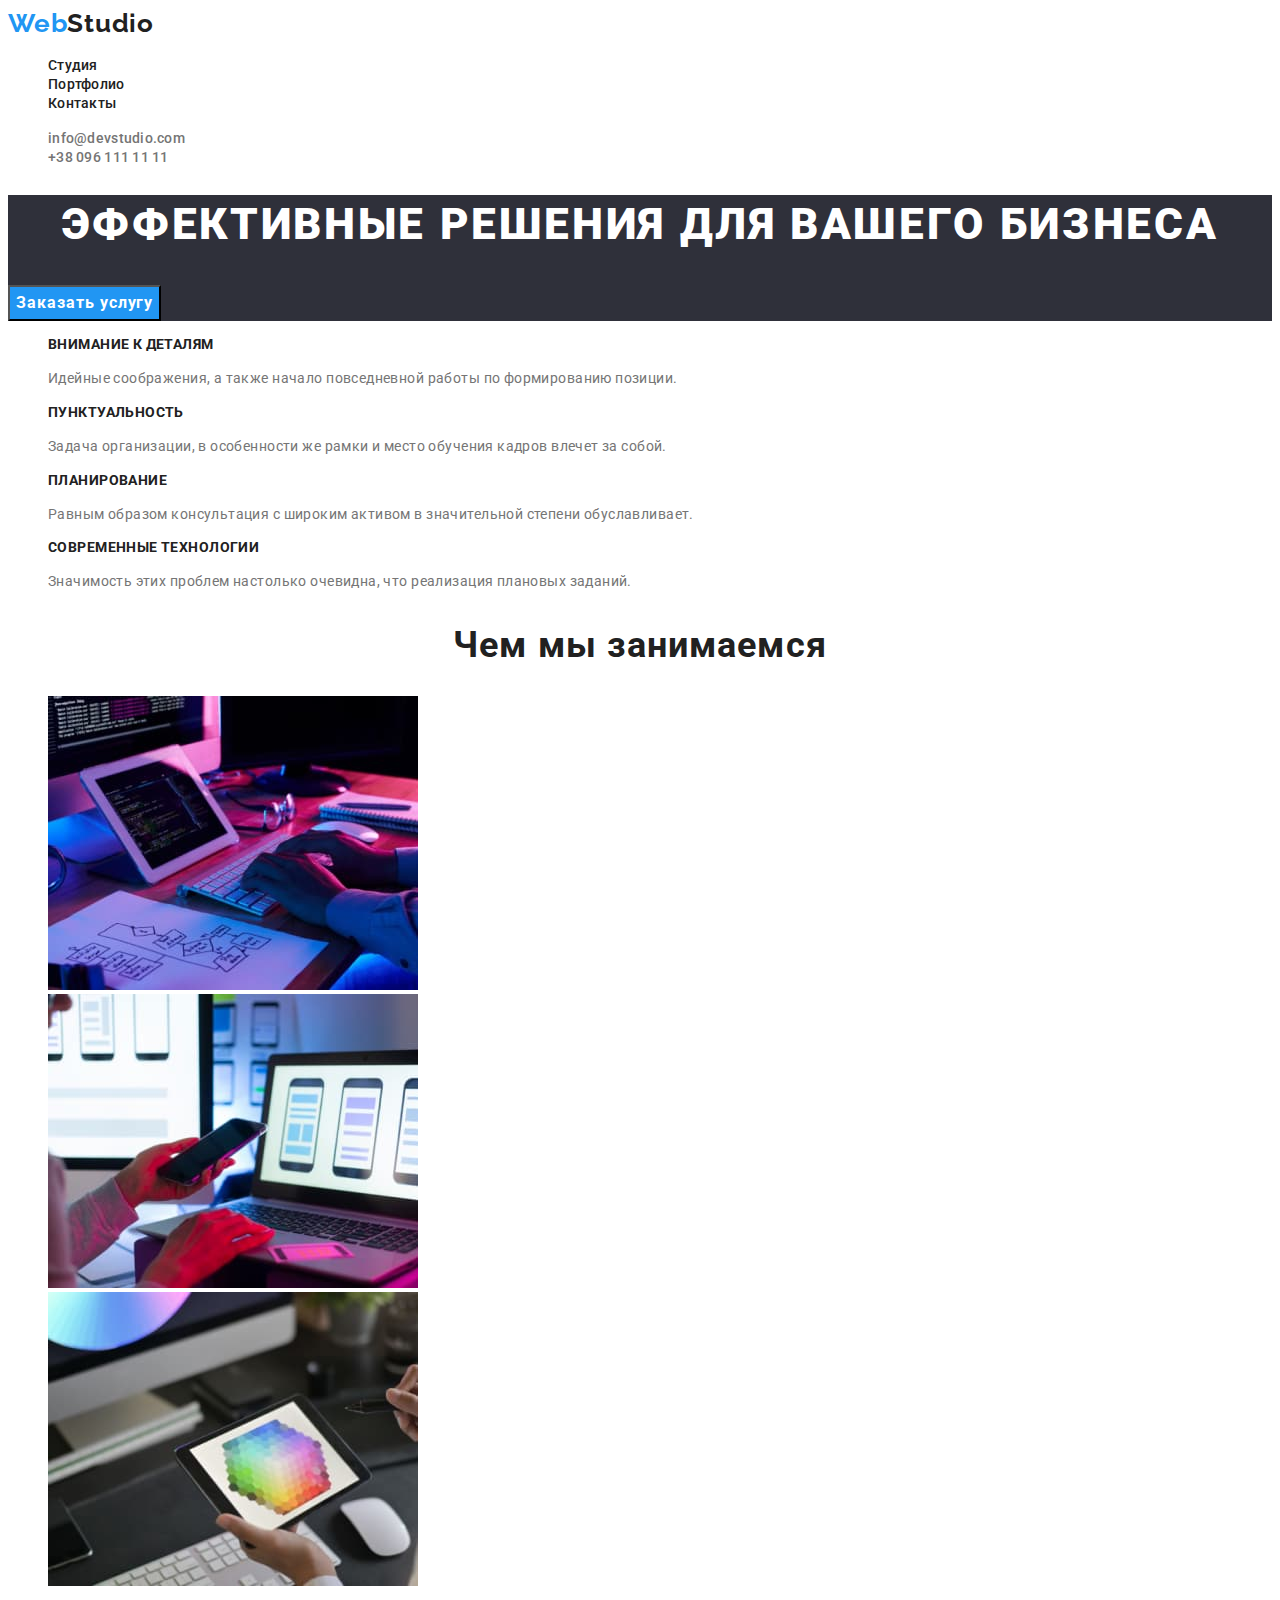
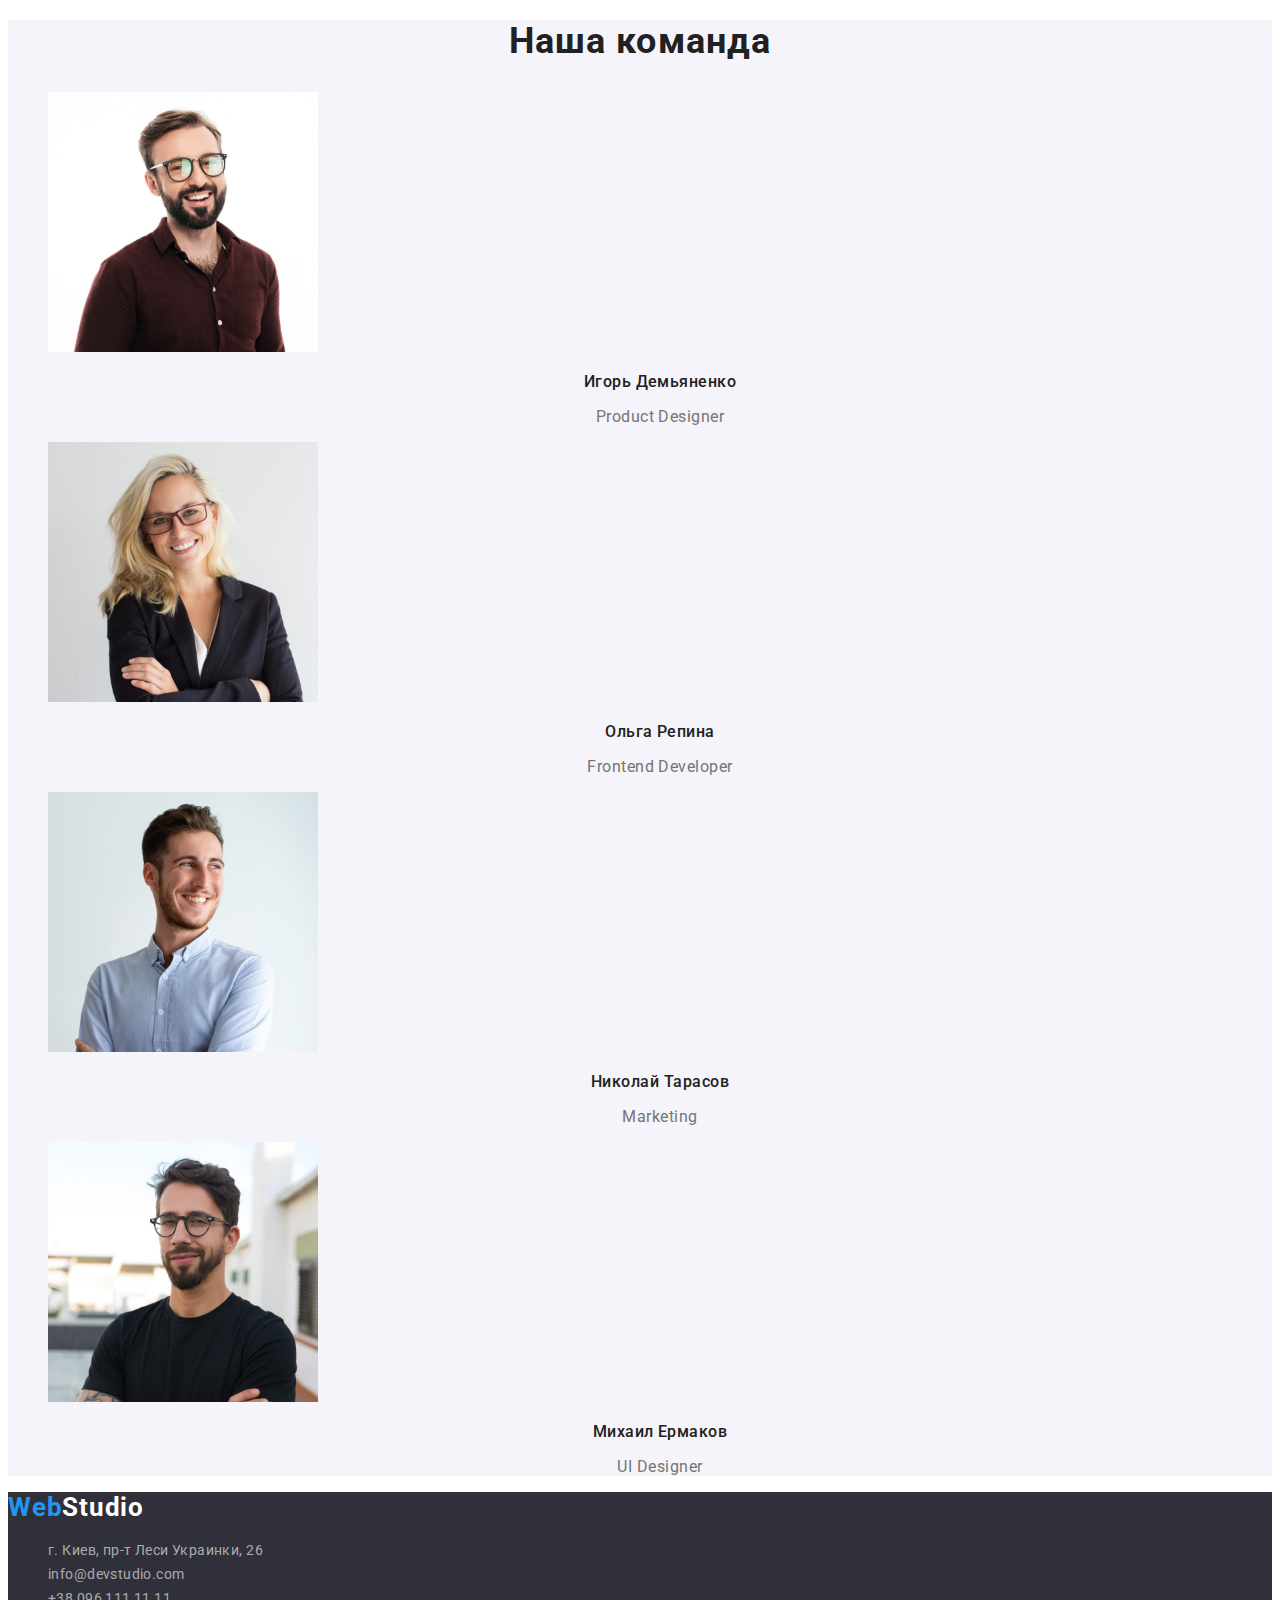
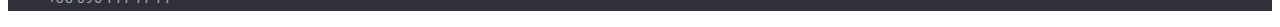
<file: index.html>
<!DOCTYPE html>
<html lang="ru">
  <head>
    <meta charset="UTF-8" />
    <meta http-equiv="X-UA-Compatible" content="IE=edge" />
    <meta name="viewport" content="width=device-width, initial-scale=1.0" />
    <link rel="preconnect" href="https://fonts.googleapis.com" />
    <link rel="preconnect" href="https://fonts.gstatic.com" crossorigin />
    <link
      href="https://fonts.googleapis.com/css2?family=Raleway:wght@700&family=Roboto:wght@400;500;700;900&display=swap"
      rel="stylesheet"
    />
    <title>goit-markup-hw-02</title>
    <link rel="stylesheet" href="./css/style.css" />
  </head>
  <body>
    <header class="header">
      <a class="header-logo link" href="./index.html">
        <span class="logo-text">Web</span>Studio</a
      >
      <nav class="header-nav">
        <h2 class="header-title visually-hidden">Навигация</h2>
        <ul class="header-list list">
          <li><a class="header-link link" href="./index.html">Студия</a></li>
          <li>
            <a class="header-link link" href="./portfolio.html">Портфолио</a>
          </li>
          <li><a class="header-link link" href="#">Контакты</a></li>
        </ul>
      </nav>
      <ul class="list">
        <li>
          <a class="header-address list link" href="mailto:info@devstudio.com"
            >info@devstudio.com</a
          >
        </li>
        <li>
          <a class="header-address list link" href="tel:+380961111111"
            >+38 096 111 11 11</a
          >
        </li>
      </ul>
    </header>
    <main>
      <!-- hero -->
      <section class="hero">
        <h1 class="hero-title">эффективные решения для вашего бизнеса</h1>
        <button class="hero-button" type="button">Заказать услугу</button>
      </section>
           <!-- чем мы занимаемся -->
      <section class="work">
      <h2 class="visually-hidden">Наши преимущества</h2>
      <ul class="list">
        <li>
          <h3 class="work-topic">Внимание к деталям</h3>
          <p class="work-text">
            Идейные соображения, а также начало повседневной работы по
            формированию позиции.
          </p>
        </li>
        <li>
          <h3 class="work-topic">Пунктуальность</h3>
          <p class="work-text">
            Задача организации, в особенности же рамки и место обучения кадров
            влечет за собой.
          </p>
        </li>
        <li>
          <h3 class="work-topic">Планирование</h3>
          <p class="work-text">
            Равным образом консультация с широким активом в значительной степени
            обуславливает.
          </p>
        </li>
        <li>
          <h3 class="work-topic">Современные технологии</h3>
          <p class="work-text">
            Значимость этих проблем настолько очевидна, что реализация плановых
            заданий.
          </p>
        </li>
      </ul>
        <h2 class="work-title">Чем мы занимаемся</h2>
        <ul class="list">
          <li>
            <img
              src="./images/what-are-we-doing-1.jpg"
              alt="рабочий-процесс-1"
              width="370"
              height="294"
            />
          </li>
          <li>
            <img
              src="./images/what-are-we-doing-2.jpg"
              alt="рабочий-процесс-2"
              width="370"
              height="294"
            />
          </li>
          <li>
            <img
              src="./images/what-are-we-doing-3.jpg"
              alt="рабочий-процесс-3"
              width="370"
              height="294"
            />
          </li>
        </ul>
      </section>
      <!-- наша команда -->
      <section class="team">
        <h2 class="team-title">Наша команда</h2>
        <ul class="list">
          <li>
            <img
              src="./images/our-team-1.jpg"
              alt="сотрудник-1"
              width="270"
              height="260"
            />
            <h3 class="team-employee">Игорь Демьяненко</h3>
            <p class="team-desc" lang="en">Product Designer</p>
          </li>
          <li>
            <img
              src="./images/our-team-2.jpg"
              alt="сотрудник-2"
              width="270"
              height="260"
            />
            <h3 class="team-employee">Ольга Репина</h3>
            <p class="team-desc" lang="en">Frontend Developer</p>
          </li>
          <li>
            <img
              src="./images/our-team-3.jpg"
              alt="сотрудник-3"
              width="270"
              height="260"
            />
            <h3 class="team-employee">Николай Тарасов</h3>
            <p class="team-desc" lang="en">Marketing</p>
          </li>
          <li>
            <img
              src="./images/our-team-4.jpg"
              alt="сотрудник-4"
              width="270"
              height="260"
            />
            <h3 class="team-employee">Михаил Ермаков</h3>
            <p class="team-desc" lang="en">UI Designer</p>
          </li>
        </ul>
      </section>
    </main>
    <footer class="footer">
      <a class="footer-logo link" href="./index.html"
        ><span class="logo-text">Web</span>Studio</a
      >
      <address>
        <ul class="list">
          <li>
            <a class="footer-adress link" href="#"
              >г. Киев, пр-т Леси Украинки, 26</a
            >
          </li>
          <li>
            <a class="footer-adress link" href="mailto:info@devstudio.com"
              >info@devstudio.com</a
            >
          </li>
          <li>
            <a class="footer-adress link" href="tel:+380961111111"
              >+38 096 111 11 11</a
            >
          </li>
        </ul>
      </address>
    </footer>
  </body>
</html>
</file>
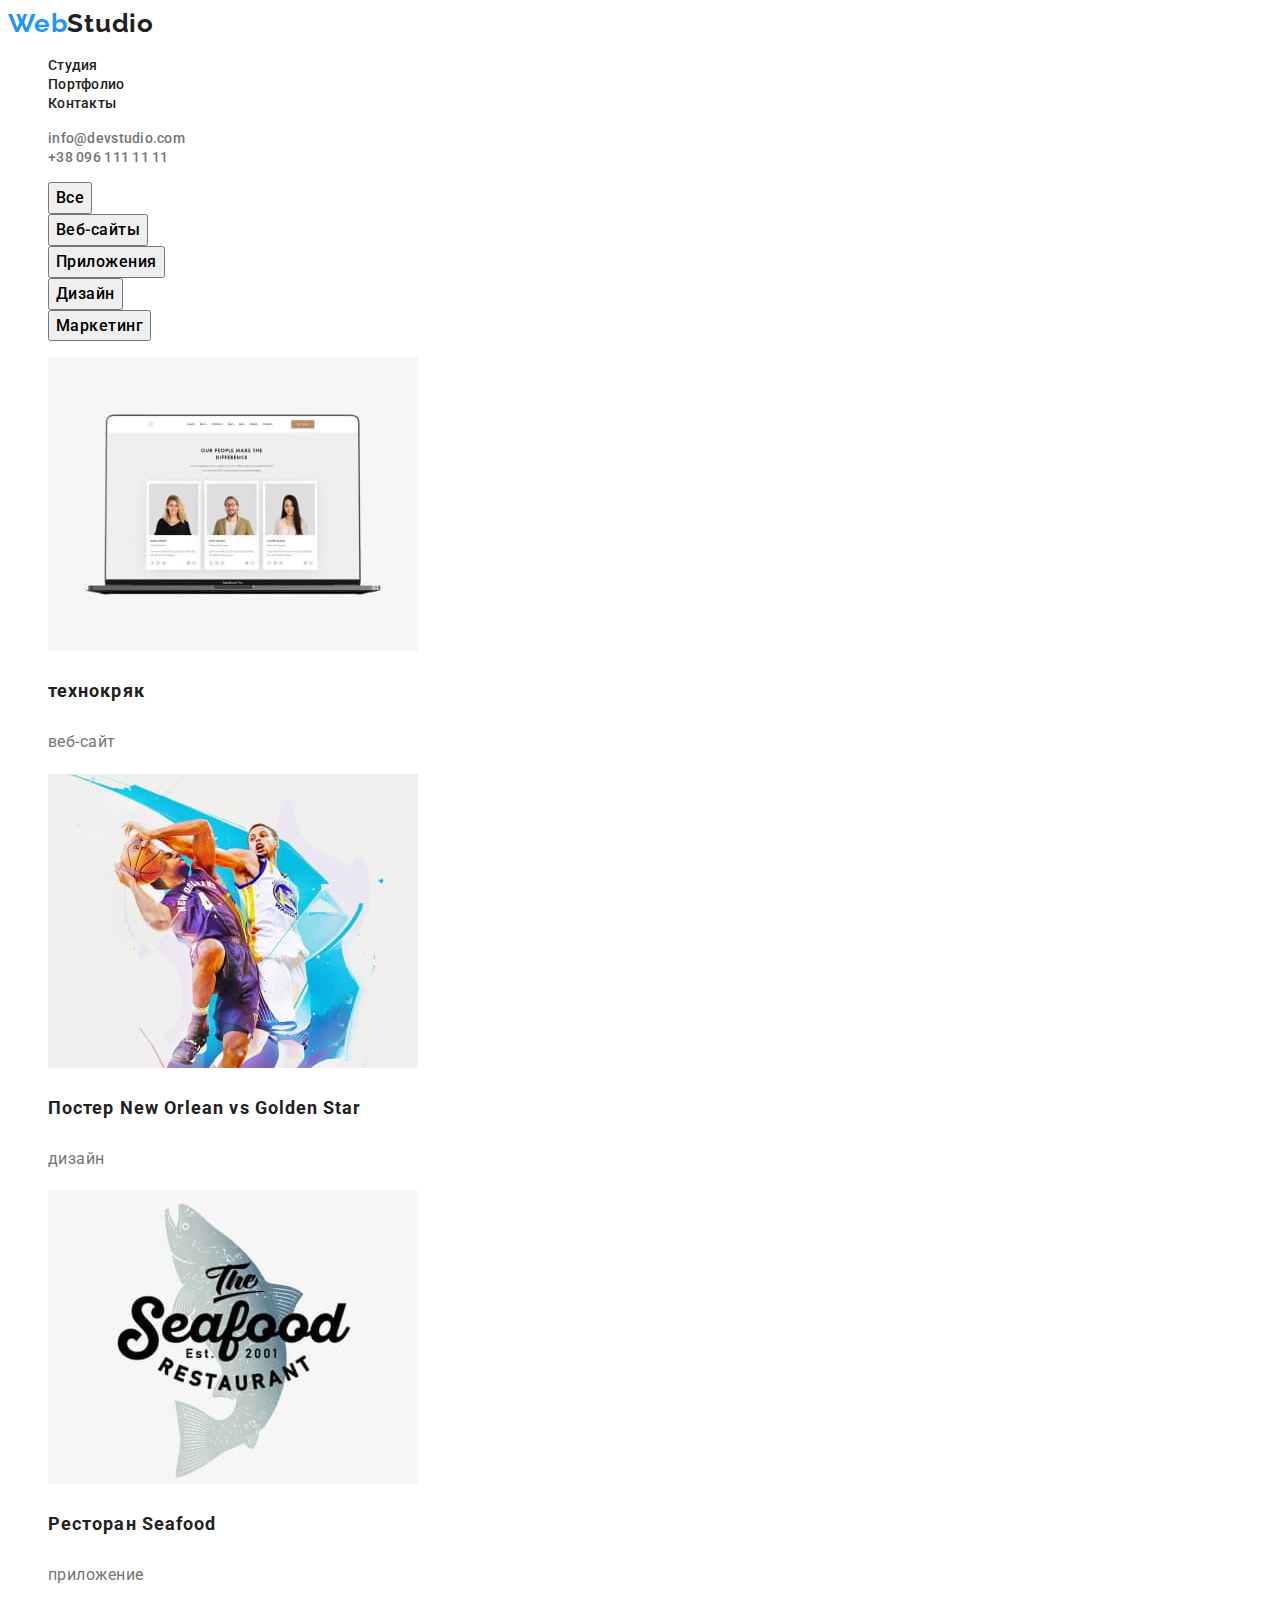
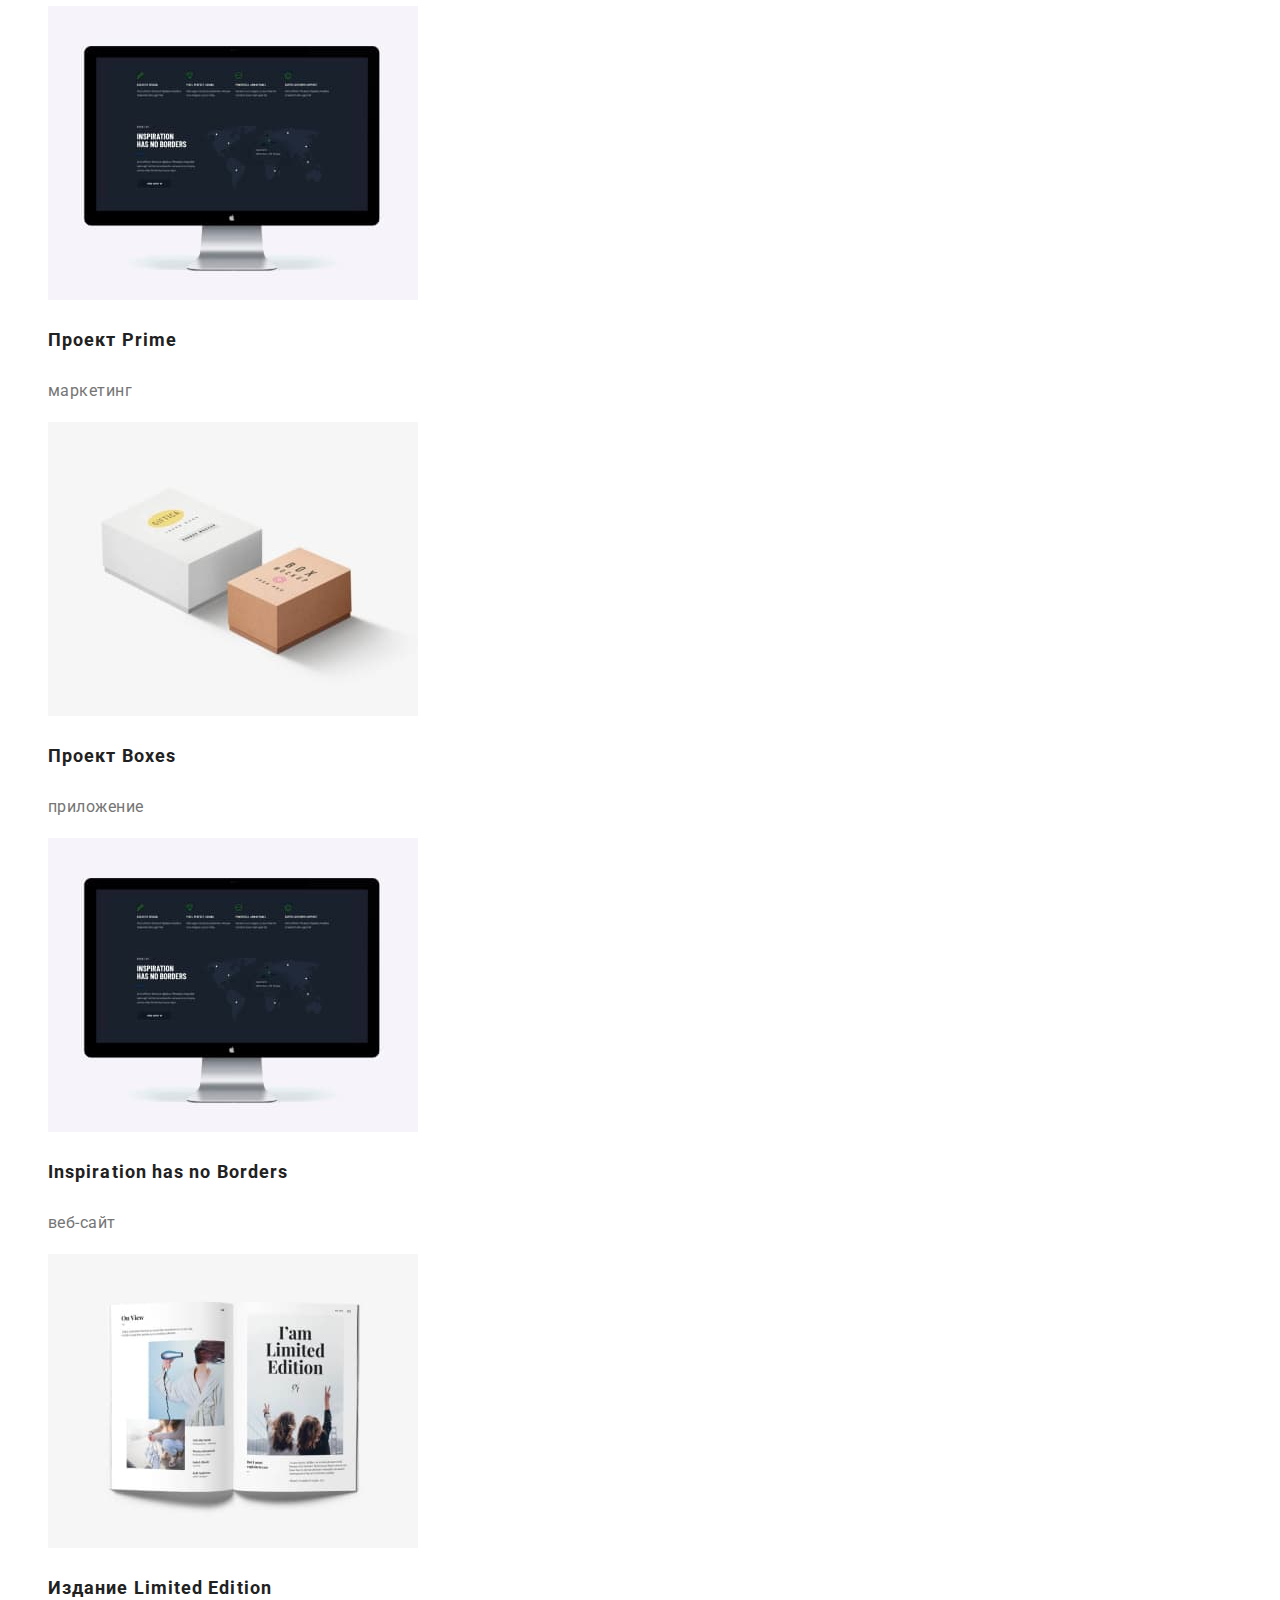
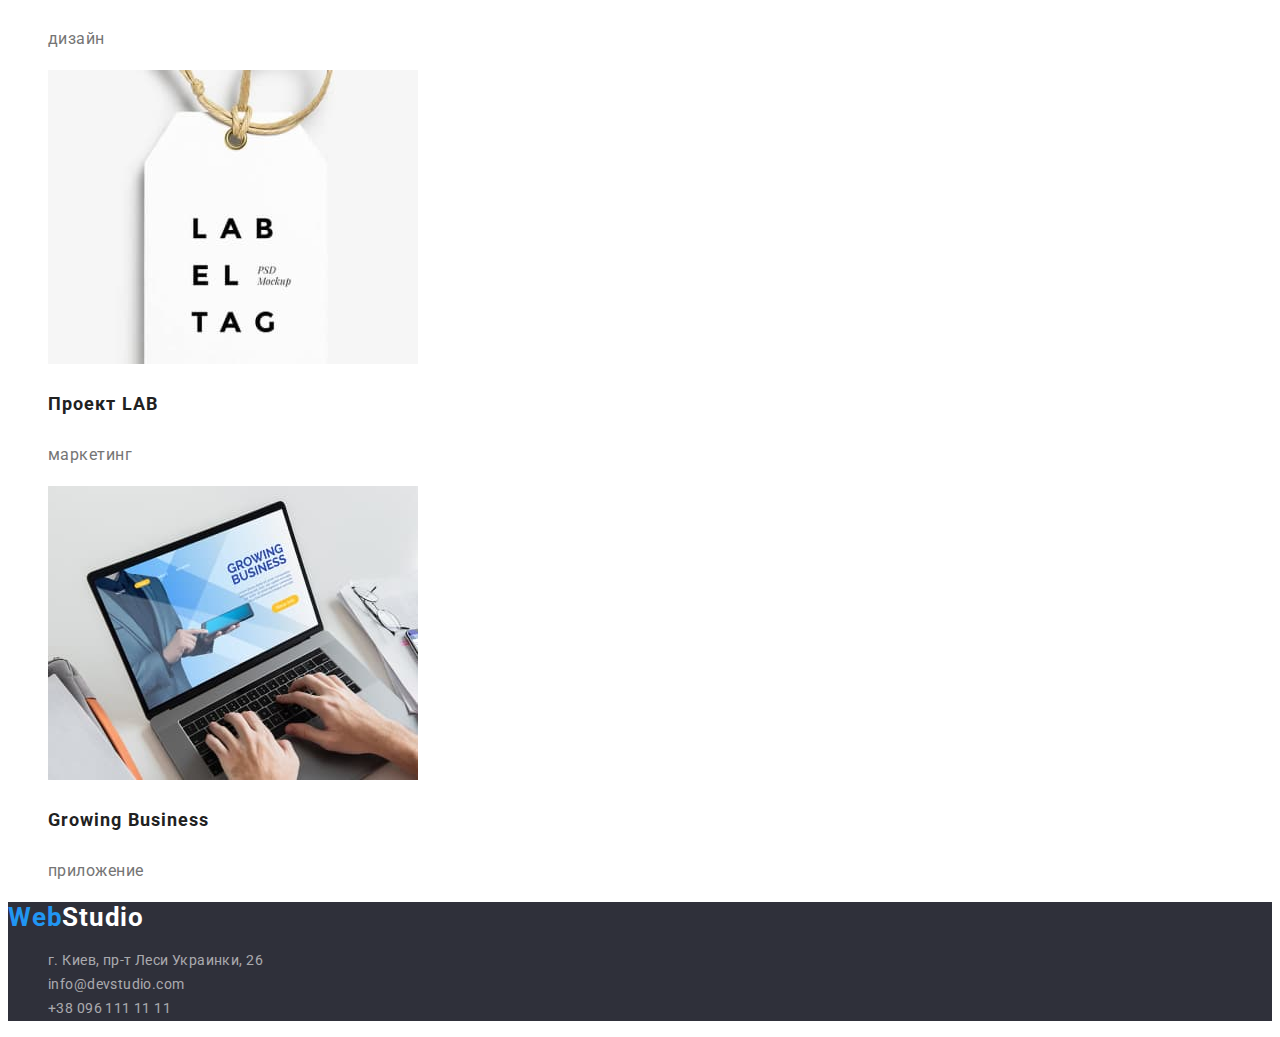
<file: portfolio.html>
<!DOCTYPE html>
<html lang="ru">
  <head>
    <meta charset="UTF-8" />
    <meta http-equiv="X-UA-Compatible" content="IE=edge" />
    <meta name="viewport" content="width=device-width, initial-scale=1.0" />
    <link rel="preconnect" href="https://fonts.googleapis.com" />
    <link rel="preconnect" href="https://fonts.gstatic.com" crossorigin />
    <link
      href="https://fonts.googleapis.com/css2?family=Raleway:wght@700&family=Roboto:wght@400;500;700;900&display=swap"
      rel="stylesheet"
    />
    <title>goit-markup-hw-02</title>
    <link rel="stylesheet" href="./css/style.css" />
  </head>
  <body>
    <header class="header">
      <a class="header-logo link" href="./index.html">
        <span class="logo-text">Web</span>Studio</a
      >
      <nav class="header-nav">
        <h2 class="header-title visually-hidden">Навигация</h2>
        <ul class="header-list list">
          <li><a class="header-link link" href="./index.html">Студия</a></li>
          <li>
            <a class="header-link link" href="./portfolio.html">Портфолио</a>
          </li>
          <li><a class="header-link link" href="#">Контакты</a></li>
        </ul>
      </nav>
      <ul class="list">
        <li>
          <a class="header-address list link" href="mailto:info@devstudio.com"
            >info@devstudio.com</a
          >
        </li>
        <li>
          <a class="header-address list link" href="tel:+380961111111"
            >+38 096 111 11 11</a
          >
        </li>
      </ul>
    </header>
    <main>
      <section class="cards">
        <h2 class="visually-hidden">фильтр</h2>
          <ul class="list">
            <li><button class="cards-btn" type="button">Все</button></li>
            <li><button class="cards-btn" type="button">Веб-сайты</button></li>
            <li><button class="cards-btn" type="button">Приложения</button></li>
            <li><button class="cards-btn" type="button">Дизайн</button></li>
            <li><button class="cards-btn" type="button">Маркетинг</button></li>
          </ul>
        <h1 class="cards-title visually-hidden">карточки товара</h1>
        <ul class="cards-list list">
          <li>
            <a class="cards-link link" href="#">
              <img
                src="./images/technokryak.jpg"
                alt="веб-сайт"
                width="370"
                height="294"
              />
              <h3 class="cards-desc" lang="en">технокряк</h3>
              <p class="cards-text">веб-сайт</p>
            </a>
          </li>
          <li>
            <a class="cards-link link" href="#">
              <img
                src="./images/new-orlean.jpg"
                alt="дизайн"
                width="370"
                height="294"
              />
              <h3 class="cards-desc" lang="en">
                Постер New Orlean vs Golden Star
              </h3>
              <p class="cards-text">дизайн</p>
            </a>
          </li>
          <li>
            <a class="cards-link link" href="#">
              <img
                src="./images/seafood.jpg"
                alt="приложение"
                width="370"
                height="294"
              />
              <h3 class="cards-desc" lang="en">Ресторан Seafood</h3>
              <p class="cards-text">приложение</p>
            </a>
          </li>
          <li>
            <a class="cards-link link" href="#">
              <img
                src="./images/no-borders.jpg"
                alt="маркетинг"
                width="370"
                height="294"
              />
              <h3 class="cards-desc" lang="en">Проект Prime</h3>
              <p class="cards-text">маркетинг</p>
            </a>
          </li>
          <li>
            <a class="cards-link link" href="#">
              <img
                src="./images/project-boxes.jpg"
                alt="приложение"
                width="370"
                height="294"
              />
              <h3 class="cards-desc" lang="en">Проект Boxes</h3>
              <p class="cards-text">приложение</p>
            </a>
          </li>
          <li>
            <a class="cards-link link" href="#">
              <img
                src="./images/no-borders.jpg"
                alt="веб-сайт"
                width="370"
                height="294"
              />
              <h3 class="cards-desc" lang="en">Inspiration has no Borders</h3>
              <p class="cards-text">веб-сайт</p>
            </a>
          </li>
          <li>
            <a class="cards-link link" href="#">
              <img
                src="./images/limited-edition.jpg"
                alt="дизайн"
                width="370"
                height="294"
              />
              <h3 class="cards-desc" lang="en">Издание Limited Edition</h3>
              <p class="cards-text">дизайн</p>
            </a>
          </li>
          <li>
            <a class="cards-link link" href="#">
              <img
                src="./images/project-lab.jpg"
                alt="маркетинг"
                width="370"
                height="294"
              />
              <h3 class="cards-desc" lang="en">Проект LAB</h3>
              <p class="cards-text">маркетинг</p>
            </a>
          </li>
          <li>
            <a class="cards-link link" href="#">
              <img
                src="./images/growing-business.jpg"
                alt="приложение"
                width="370"
                height="294"
              />
              <h3 class="cards-desc" lang="en">Growing Business</h3>
              <p class="cards-text">приложение</p>
            </a>
          </li>
        </ul>
      </section>
    </main>
    <footer class="footer">
      <a class="footer-logo link" href="./index.html"
        ><span class="logo-text">Web</span>Studio</a
      >
      <address>
        <ul class="list">
          <li>
            <a class="footer-adress link" href="#"
              >г. Киев, пр-т Леси Украинки, 26</a
            >
          </li>
          <li>
            <a class="footer-adress link" href="mailto:info@devstudio.com"
              >info@devstudio.com</a
            >
          </li>
          <li>
            <a class="footer-adress link" href="tel:+380961111111"
              >+38 096 111 11 11</a
            >
          </li>
        </ul>
      </address>
    </footer>
  </body>
</html>
</file>
<file: css/style.css>
:root {
  --secondary-font-color: #ffffff;
  --primary-font-color: #212121;
  --secondary-color-interactive-elements: #2196f3;
  --additional-font-color: #757575;
  --primary-background-color: #ffffff;
  --hero-background-color: #2f303a;
  --footer-background-color: #2f303a;
  --mane-background-secondary-color: #f5f4fa;
}

body {
  font-family: "roboto", "sans-serif";
  color: var(--primary-font-color);
}

.list {
  list-style: none;
}
.link {
  color: var(--primary-font-color);
  text-decoration: none;
  font-style: normal;
}
.visually-hidden {
  position: absolute;
  white-space: nowrap;
  width: 1px;
  height: 1px;
  overflow: hidden;
  border: 0;
  padding: 0;
  clip: rect(0 0 0 0);
  clip-path: inset(50%);
  margin: -1px;
}

/*-------------------- шапка сайта ------------------*/

.header {
  background-color: var(--primary-background-color);
}
.header-logo {
  font-family: "Raleway";
  font-weight: 700;
  font-size: 26px;
  line-height: 1.19;
  letter-spacing: 0.03em;
}
.logo-text {
  color: var(--secondary-color-interactive-elements);
}
.header-link {
  font-weight: 500;
  font-size: 14px;
  line-height: 1.14;
  letter-spacing: 0.02em;
}
.header-link:hover,
.header-link:focus {
  color: var(--secondary-color-interactive-elements);
}
.header-address {
  color: var(--additional-font-color);
  font-weight: 500;
  font-size: 14px;
  line-height: 1,14;
  letter-spacing: 0.02em;
}
.header-address:hover,
.header-address:focus {
  color: var(--secondary-color-interactive-elements);
}
/*-------------------- hero ------------------*/

.hero {
  color: var(--secondary-font-color);
  background-color: var(--hero-background-color);
}
.hero-title {
  font-weight: 900;
  font-size: 44px;
  line-height: 1.36;
  text-align: center;
  letter-spacing: 0.06em;
  text-transform: uppercase;
}
.hero-button {
  color: var(--secondary-font-color);
  background-color: var(--secondary-color-interactive-elements);
  font-family: inherit;
  font-weight: 700;
  font-size: 16px;
  line-height: 1.88;
  text-align: center;
  letter-spacing: 0.06em;
  cursor: pointer;
}
/*-------------------- work ------------------*/
.work-topic {
  font-size: 14px;
  line-height: 1.14;
  letter-spacing: 0.03em;
  text-transform: uppercase;
}
.work-text {
  color: var(--additional-font-color);
  font-size: 14px;
  line-height: 1.71;
  letter-spacing: 0.03em;
}
.work-title {
  font-size: 36px;
  line-height: 1.17;
  text-align: center;
  letter-spacing: 0.03em;
}
/*-------------------- team ------------------*/
.team {
  background-color: var(--mane-background-secondary-color);
}
.team-title {
  font-size: 36px;
  line-height: 1.17;
  text-align: center;
  letter-spacing: 0.03em;
}
.team-employee {
  font-weight: 500;
  font-size: 16px;
  line-height: 1.19;
  text-align: center;
  letter-spacing: 0.03em;
}
.team-desc {
  color: var(--additional-font-color);
  font-size: 16px;
  line-height: 1.19;
  text-align: center;
  letter-spacing: 0.03em;
}
/*-------------------- footer ------------------*/

.footer {
  background-color: var(--footer-background-color);
}
.footer-logo {
  color: var(--secondary-font-color);
  font-weight: 700;
  font-size: 26px;
  line-height: 1.19;
  letter-spacing: 0.03em;
}
.footer-adress {
  color: rgba(255, 255, 255, 0.6);
  font-family: inherit;
  font-weight: 400;
  font-size: 14px;
  line-height: 1.71;
  letter-spacing: 0.03em;
}
.footer-adress:hover,
.footer-adress:focus {
  color: var(--secondary-font-color);
}

/*-------------------- portfolio ------------------*/
.cards-btn {
  font-family: inherit;
  font-weight: 500;
  font-size: 16px;
  line-height: 1.62;
  text-align: center;
  letter-spacing: 0.03em;
  cursor: pointer;
}
.cards-btn:hover,
.cards-btn:focus {
  color: var(--secondary-font-color);
  background-color: var(--secondary-color-interactive-elements);
}
.cards-desc {
  color: var(--primary-font-color);
  font-size: 18px;
  line-height: 2;
  letter-spacing: 0.06em;
}
.cards-text {
  color: var(--additional-font-color);
  font-size: 16px;
  line-height: 1.88;
  letter-spacing: 0.03em;
}
</file>
